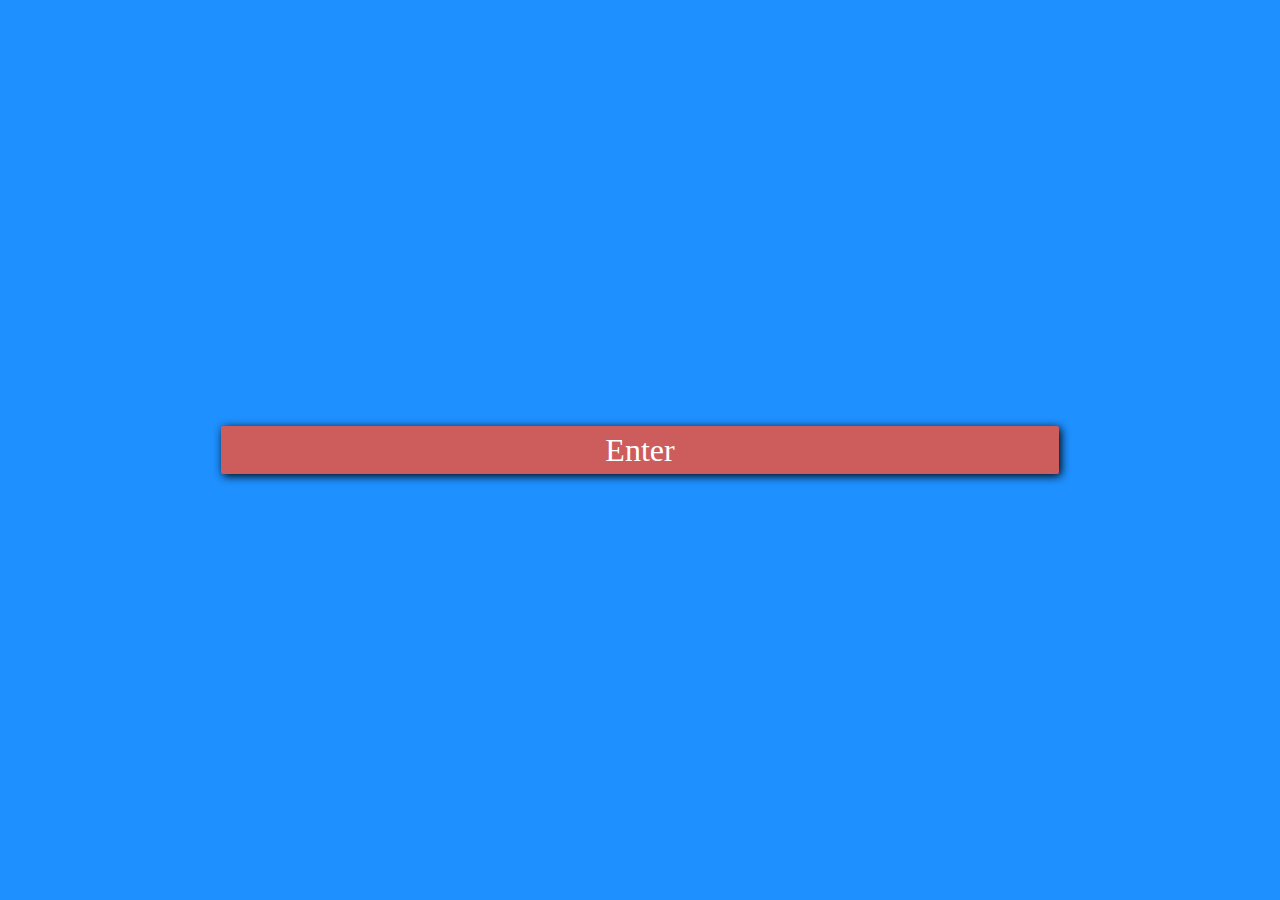
<file: index.html>
<!DOCTYPE html>
<html lang="en" dir="ltr">
    <head>
        <meta charset="utf-8">
        <title>Sonic Welcome!</title>
        <link rel="stylesheet" href="css/style.css">
    </head>
    <body>
        <div class="background" id="first_page">
            <div class="sonic_image"></div>
            <a href="select-version.html" class="button">Enter</a>
        </div>
    </body>
</html>
</file>
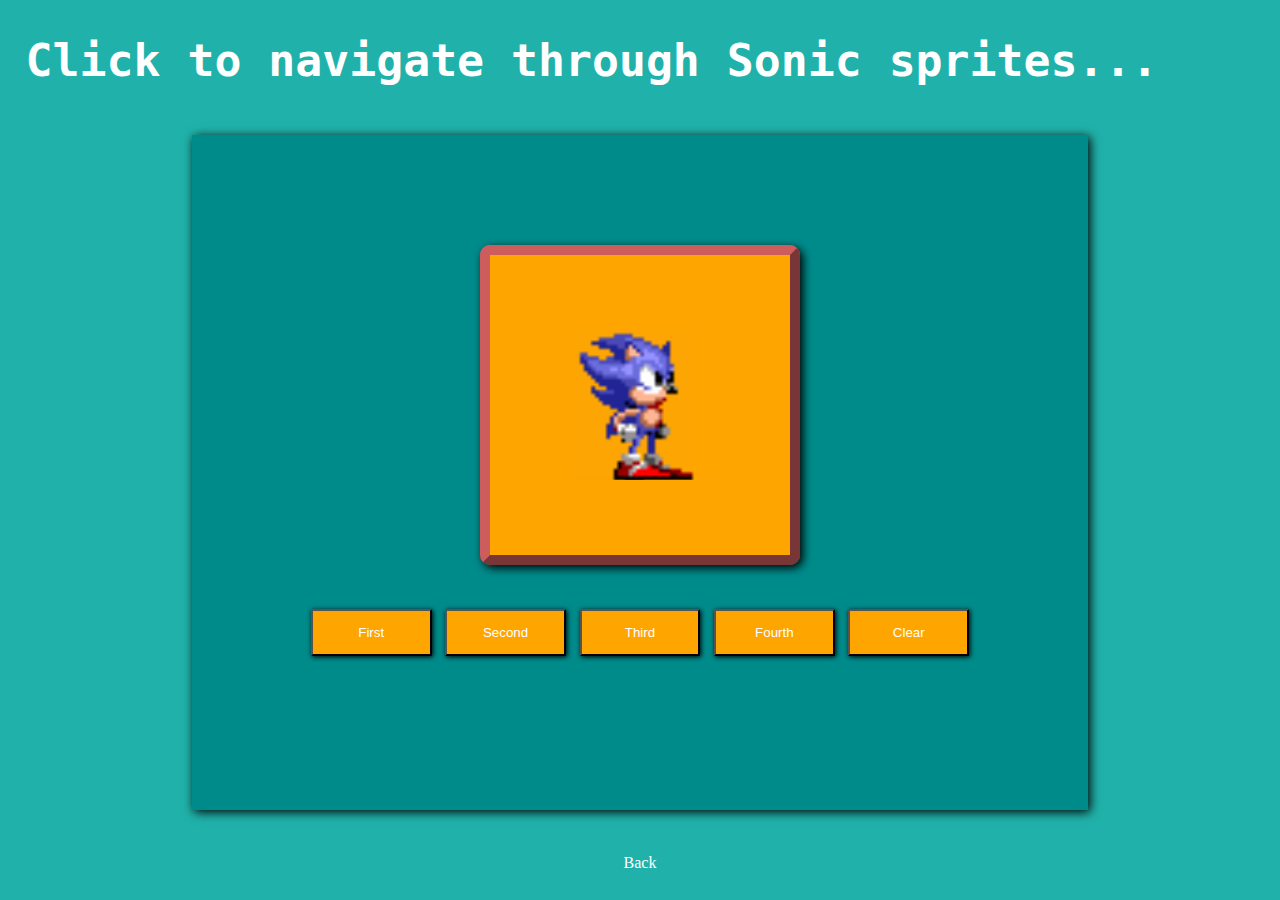
<file: first-sonic.html>
<!DOCTYPE html>
<html lang="en" dir="ltr">
    <head>
        <meta charset="utf-8">
        <title>Sonic 1</title>
        <link rel="stylesheet" href="css/style.css">
        <script src="js/spritesheet.js" charset="utf-8"></script>
    </head>
    <body>
        <div class="background">
            <header class="header_style_1">
                <h1>Click to navigate through Sonic sprites...</h1>
            </header>
            <div class="main_container flex_center">
                <div class="canvas_container1">
                    <canvas id="canvas_sonic_1" width="300" height="300"></canvas>
                    <script type="text/javascript">
                        var canvas = document.getElementById('canvas_sonic_1');
                        var context = canvas.getContext('2d');

                        var imgSonic = new Image();
                        imgSonic.src = "img/sonic-spritesheet.png";

                        var spriteSonic = null;
                        imgSonic.onload = function () {
                            spriteSonic = new Spritesheet(context, imgSonic, 3, 8);
                            changeSprite(1);
                        }

                        function changeSprite(sprite) {
                            clear();
                            switch (sprite) {
                                case 1:
                                    spriteSonic.selectFrame(0, 0);
                                    break;
                                case 2:
                                    spriteSonic.selectFrame(0, 1);
                                    break;
                                case 3:
                                    spriteSonic.selectFrame(0, 2);
                                    break;
                                case 4:
                                    spriteSonic.selectFrame(0, 3);
                                    break;
                                default:
                                    return;
                            }
                            spriteSonic.drawSpecific(
                                canvas.width / 4,
                                canvas.height / 4,
                                canvas.width / 2,
                                canvas.height / 2
                            );
                        }

                        function clear() {
                            context.clearRect(0, 0, canvas.width, canvas.height);
                        }
                    </script>
                </div>
                <div class="buttons_container">
                    <button type="button" name="first" onclick="changeSprite(1);">First</button>
                    <button type="button" name="second" onclick="changeSprite(2);">Second</button>
                    <button type="button" name="third" onclick="changeSprite(3);">Third</button>
                    <button type="button" name="fourth" onclick="changeSprite(4);">Fourth</button>
                    <button type="button" name="clear" onclick="changeSprite(0);">Clear</button>
                </div>
            </div>
            <footer class="footer_style_1">
                <a href="select-version.html">Back</a>
            </footer>
        </div>
    </body>
</html>
</file>
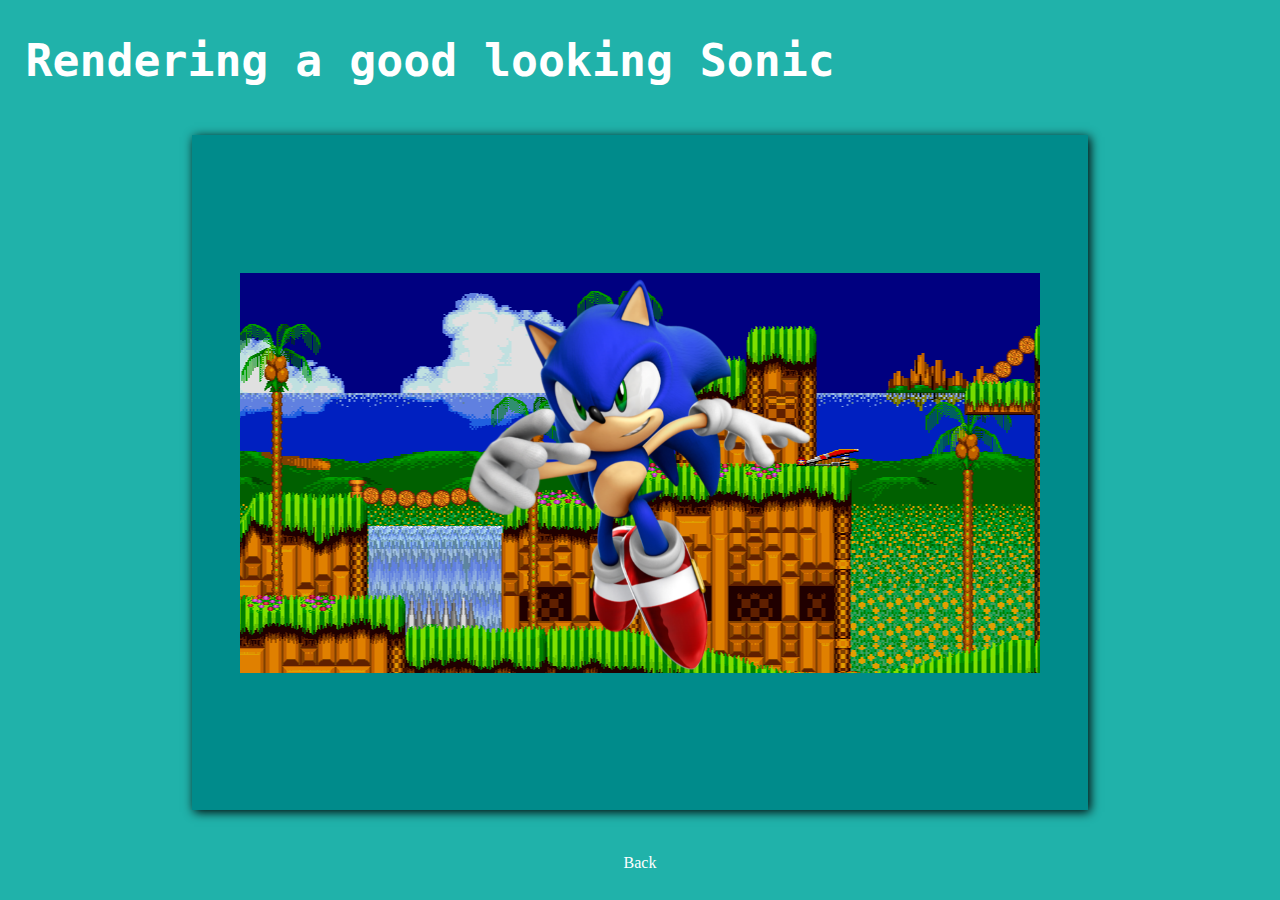
<file: second-sonic.html>
<!DOCTYPE html>
<html lang="en" dir="ltr">
    <head>
        <meta charset="utf-8">
        <title>Good looking Sonic</title>
        <link rel="stylesheet" href="css/style.css">
    </head>
    <body>
        <div class="background">
            <header class="header_style_1">
                <h1>Rendering a good looking Sonic</h1>
            </header>
            <div class="main_container flex_center">
                <div class="canvas_container2">
                    <canvas id="canvas_sonic_2" width="800" height="400"></canvas>
                    <script type="text/javascript">
                        var canvas = document.getElementById("canvas_sonic_2");
                        var context = canvas.getContext("2d");

                        let imgSonic = new Image();
                        imgSonic.src = "img/sonic3.png";
                        imgSonic.onload = function () {
                            context.drawImage(
                                imgSonic,
                                canvas.width / 2 - imgSonic.width / 8,
                                canvas.height - imgSonic.height / 4,
                                imgSonic.width / 4,
                                imgSonic.height / 4
                            );
                        }


                    </script>
                </div>
            </div>
            <footer class="footer_style_1">
                <a href="select-version.html">Back</a>
            </footer>
        </div>
    </body>
</html>
</file>
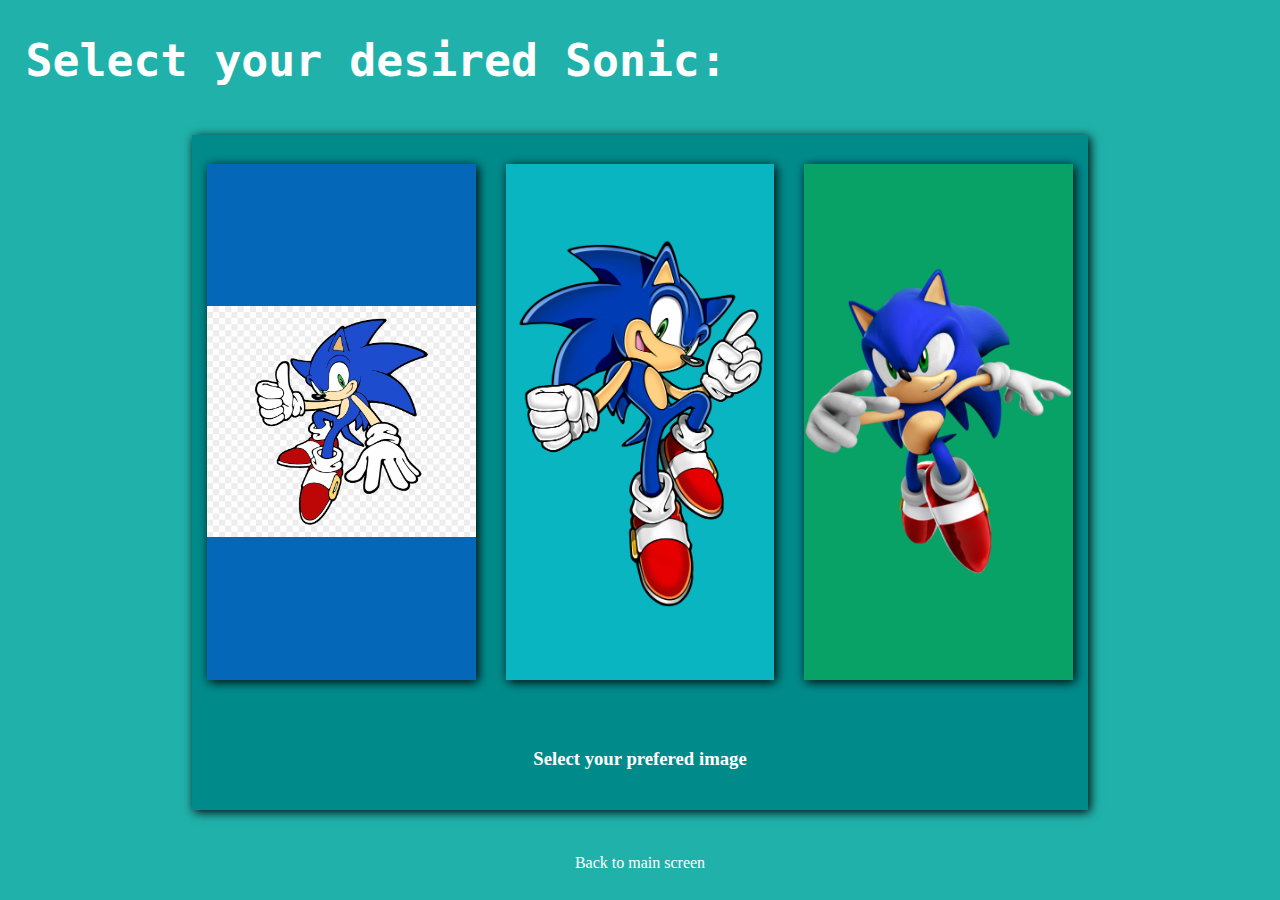
<file: select-version.html>
<!DOCTYPE html>
<html lang="en" dir="ltr">
    <head>
        <meta charset="utf-8">
        <title>Select Your Sonic</title>
        <link rel="stylesheet" href="css/style.css">
    </head>
    <body>
        <div class="background">
            <header class="header_style_1">
                <h1>Select your desired Sonic: </h1>
            </header>
            <div class="main_container">
                <article id="sonic_images">
                    <a href="first-sonic.html" id="first_sonic"></a>
                    <a href="second-sonic.html" id="second_sonic"></a>
                    <a href="third-sonic.html" id="third_sonic"></a>
                </article>
                <div class="select_instructions">
                    <h3>Select your prefered image</h3>
                </div>
            </div>
            <footer class="footer_style_1">
                <a href="index.html">Back to main screen</a>
            </footer>
        </div>
    </body>
</html>
</file>
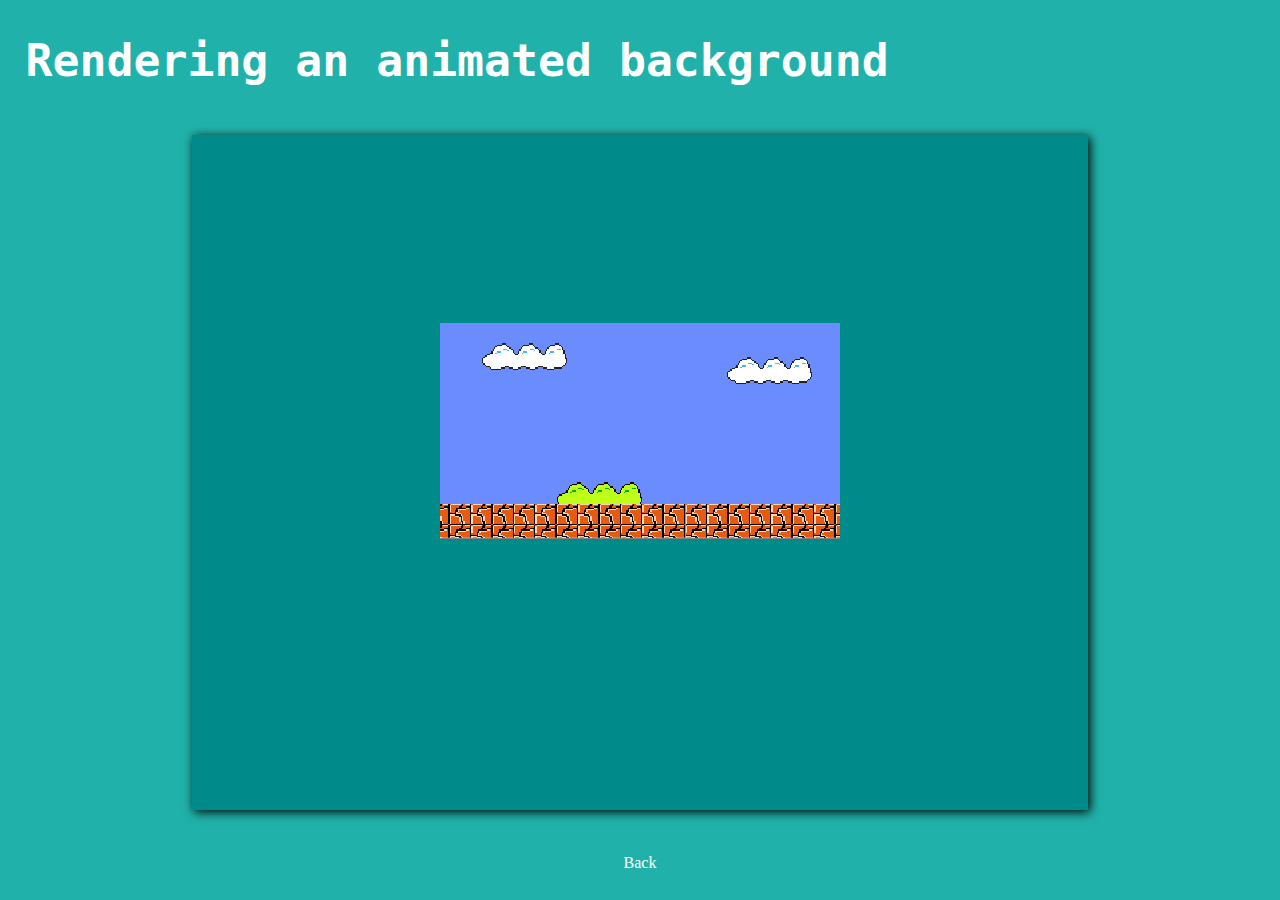
<file: third-sonic.html>
<!DOCTYPE html>
<html lang="en" dir="ltr">
    <head>
        <meta charset="utf-8">
        <title>Sonic animation!</title>
        <link rel="stylesheet" href="css/style.css">
        <script src="js/background.js" charset="utf-8"></script>
        <script src="js/animation.js" charset="utf-8"></script>
    </head>
    <body>
        <div class="background">
            <header class="header_style_1">
                <h1>Rendering an animated background</h1>
            </header>
            <div class="main_container flex_center">
                <div class="canvas_container3">
                    <canvas id="canvas" width="400" height="300"></canvas>
                    <script type="text/javascript">
                        var canvas = document.getElementById("canvas");
                        var context = canvas.getContext("2d");

                        var imgBackground1 = new Image();
                        imgBackground1.src = "img/background_1.png";
                        imgBackground1.onload = load;

                        var imgBackground2 = new Image();
                        imgBackground2.src = "img/background_2.png";
                        imgBackground2.onload = load;

                        let loaded = 0;
                        let total = 2;

                        function load() {
                            loaded++;
                            if (loaded == total) {
                                start();
                            }
                        }

                        function start() {
                            var background = new Background(context);
                            background.speed = 5;
                            background.newBackground(imgBackground1);
                            background.newBackground(imgBackground2);
                            var animation = new Animation(context);

                            animation.newSprite(background);
                            animation.turnOn();
                        };



                    </script>
                </div>
            </div>
            <footer class="footer_style_1">
                <a href="select-version.html">Back</a>
            </footer>
        </div>
    </body>
</html>
</file>
<file: css/style.css>
* {
    margin: 0;
    padding: 0;
}

.background {
    height: 100%;
    width: 100%;
    background-color: LightSeaGreen;
    position: absolute;
    display: flex;
    flex-direction: column;
    align-items: center;
    justify-content: space-around;
}

#first_page {
    background-color: DodgerBlue;
    justify-content: center;
}

.sonic_logo {
    height: 70%;
    width: 100%;
    background-image: url("../img/sonic-intro.png");
    background-position: center;
    background-repeat: no-repeat;
    background-size: contain;
}

.button {
    background-color: IndianRed;
    color: white;
    padding: 0.4vw 30vw;
    border-radius: 2px;
    text-decoration: none;
    font-size: 2em;
    box-shadow: 2px 2px 10px black;
}

.button:hover {
    box-shadow: 5px 5px 20px black;
    cursor: pointer;
}

.header_style_1 {
    height: 10%;
    width: 100%;
    display: flex;
    align-items: center;
}

.header_style_1 h1 {
    margin-left: 2vw;
    color: white;
    font-size: 3.5vw;
    font-family: monospace;
}

.main_container {
    background-color: DarkCyan;
    height: 75%;
    width: 70%;
    box-shadow: 2px 2px 10px black;
}

#sonic_images {
    height: 85%;
    width: 100%;
    display: flex;
    justify-content: space-around;
    align-items: center;
}

#sonic_images a {
    height: 90%;
    width: 30%;
    background-repeat: no-repeat;
    background-size: contain;
    background-position: center;
    box-shadow: 2px 2px 10px black;
}

#sonic_images a:hover {
    box-shadow: 4px 4px 15px black;
}

#first_sonic {
    background-image: url("../img/sonic1.png");
    background-color: #0567B8;
}

#second_sonic {
    background-image: url("../img/sonic2.png");
    background-color: #0AB5C2;
}

#third_sonic {
    background-image: url("../img/sonic3.png");
    background-color: #08A166;
}

.select_instructions {
    width: 100%;
    height: 15%;
    display: flex;
    align-items: center;
    justify-content: center;
    color: white;
}

.footer_style_1 {
    width: 100%;
    height: 5%;
    display: flex;
    justify-content: center;
    align-items: center;
}

.footer_style_1 a {
    text-decoration: none;
    color: white;
    font-size: 1.25vw;
}

.whole_container {
    height: 100%;
    width: 100%;
}

.flex_center {
    display: flex;
    align-items: center;
    justify-content: center;
    flex-direction: column;
}

.canvas_container1 {
    height: 300px;
    width: 300px;
    position: relative;
    border-radius: 10px;
    border-style: outset;
    border-color: IndianRed;
    border-width: 10px;
    box-shadow: 3px 3px 10px black;
}

#canvas_sonic_1 {
    top: 0;
    left: 0;
    position: absolute;
    background-color: orange;
}

.buttons_container {
    width: 75%;
    height: 20%;
    display: flex;
    align-items: center;
    justify-content: space-around;
}

.buttons_container button {
    width: 18%;
    height: 35%;
    background-color: orange;
    color: white;
    border-color: black;
    box-shadow: 1px 1px 5px black;
}

.buttons_container button:hover {
    box-shadow: 3px 3px 5px black;
}

.buttons_container button:active {
    box-shadow: 1px 1px 5px black;
}

.canvas_container2 {
    height: 400px;
    width: 800px;
    position: relative;
}

.canvas_container2 canvas {
    top: 0;
    left: 0;
    position: absolute;
    background-image: url("../img/sonic-background.png");
    background-repeat: no-repeat;
    background-position: top;
}

.canvas_container3 {
    height: 300px;
    width: 400px;
    position: relative;
}

.canvas_container3 canvas {
    top: 0;
    left: 0;
    position: absolute;
}
</file>
